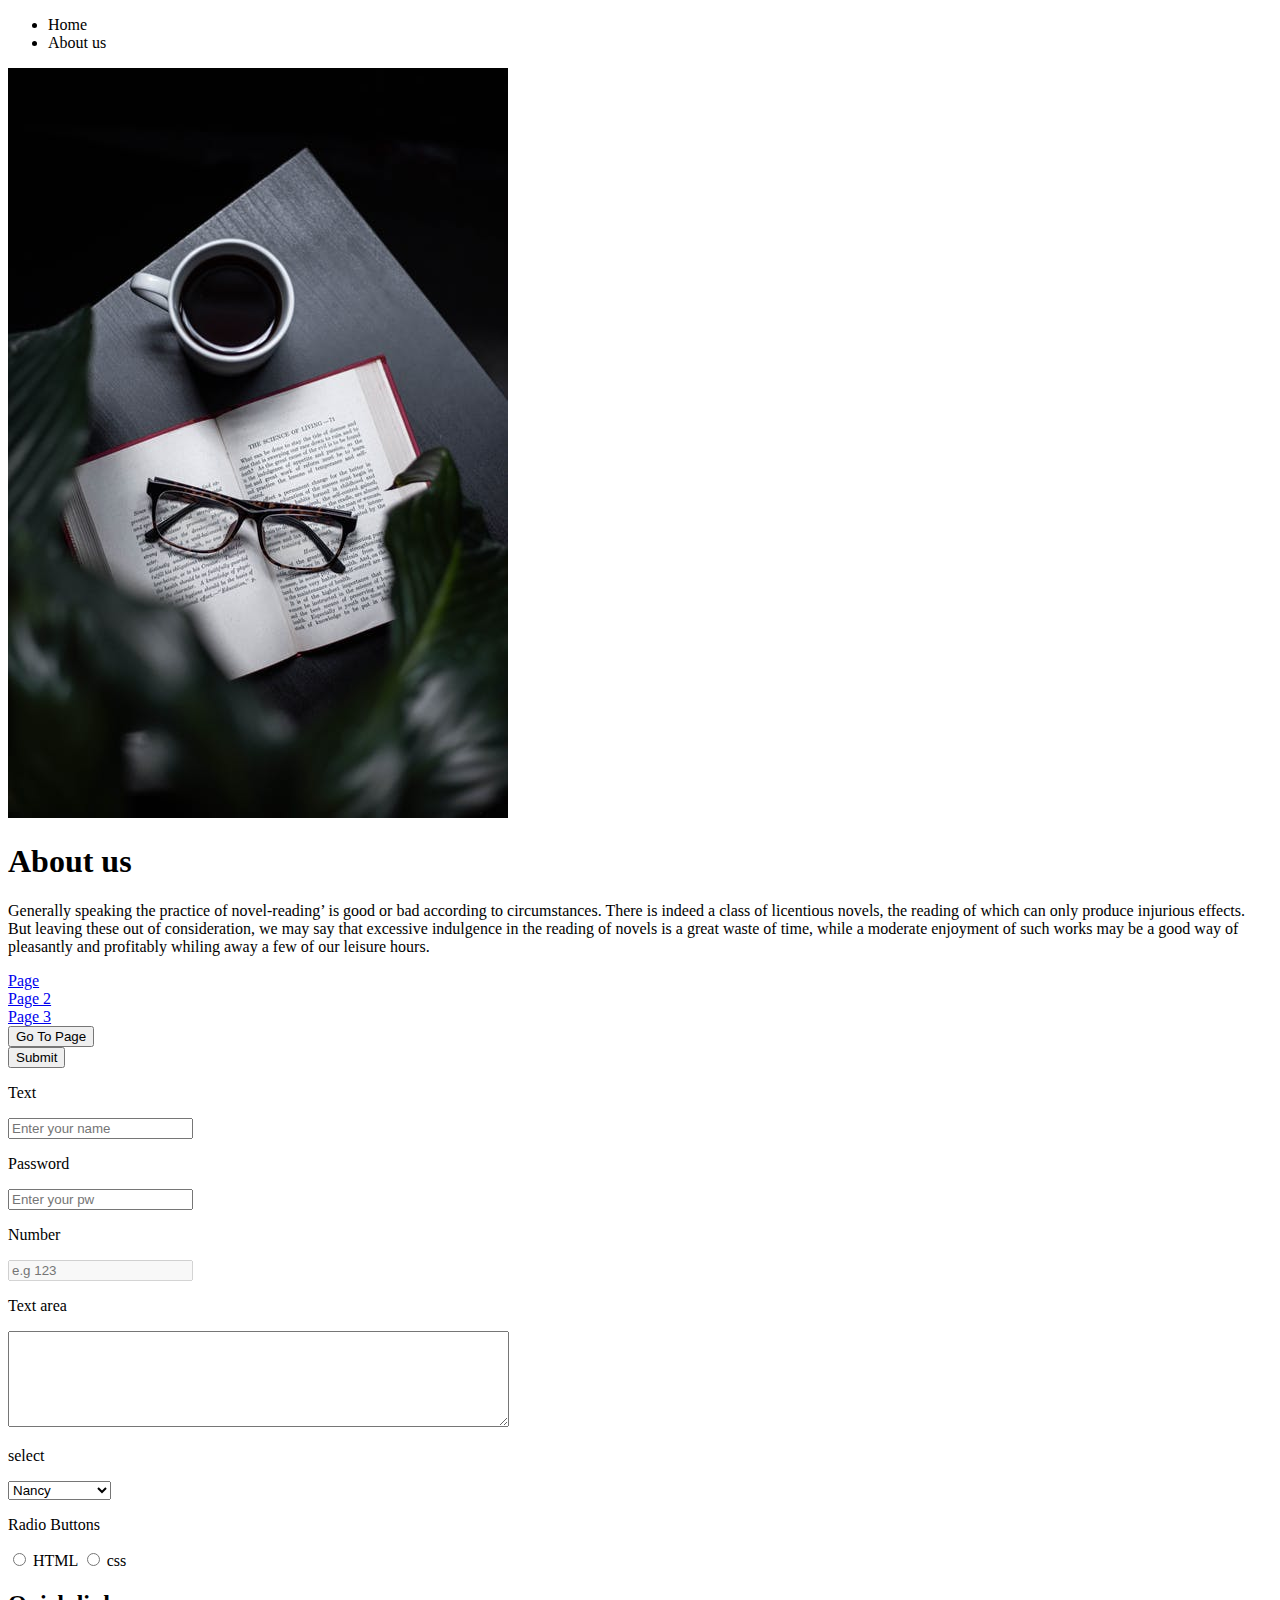
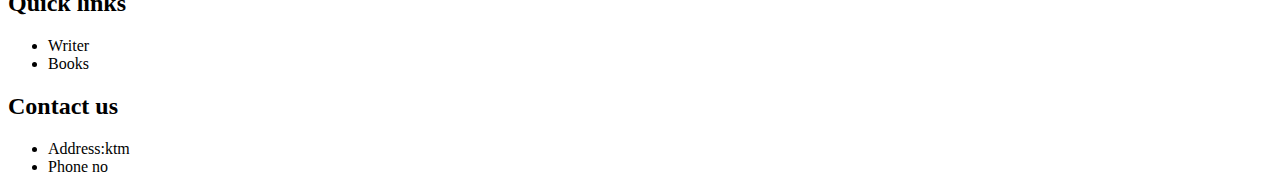
<file: HTML/day2.html>
<!DOCTYPE html>
<html lang="en">

<head>
    <meta charset="UTF-8" />
    <meta http-equiv="X-UA-Compatible" content="IE=edge" />
    <meta name="viewport" content="width=device-width, initial-scale=1.0" />
    <title>Website</title>
</head>

<body>
    <header>
        <!-- nav bar -->
        <nav>
            <ul>
                <li>Home</li>
                <li>About us</li>
            </ul>
        </nav>
    </header>

    <!-- main section -->
    <main>
        <!-- Image -->
        <div>
            <img src="./books.png" alt="" />
        </div>

        <div>
            <h1>About us</h1>
        </div>
        <div>
            <p>
                Generally speaking the practice of novel-reading’ is good or bad according to circumstances. There is indeed a class of licen­tious novels, the reading of which can only produce injurious effects. But leaving these out of consideration, we may say that
                excessive indulgence in the reading of novels is a great waste of time, while a moderate enjoyment of such works may be a good way of pleasantly and profitably whiling away a few of our leisure hours.
            </p>
        </div>

        <!-- Div with links -->
        <div>
            <a href="./page.html"> Page</a> <br />
            <a href="./page2.html"> Page 2</a> <br />
            <a href="./page3.html"> Page 3 </a> <br />
        </div>

        <!-- Div with buttons -->
        <!-- Implement button click in js -->
        <div>
            <button>Go To Page</button>
        </div>

        <!-- div with input -->
        <!-- input - button  -->
        <div>
            <input type="Submit" />
        </div>

        <!-- input --text  -->
        <div>
            <p>Text</p>
            <input type="text" placeholder="Enter your name" />
        </div>

        <!-- input password -->
        <div>
            <p>Password</p>
            <input type="Password" placeholder="Enter your pw" />
        </div>
        <!--  -->
        <div>
            <p>Number</p>
            <input type="Number" placeholder="e.g 123" disabled />
        </div>

        <!-- div with text area and select -->
        <div>
            <p>Text area</p>
            <!-- input text area takes multiline input and can expand -->
            <textarea cols="60" rows="6"></textarea>
            <p>select</p>
            <select>
          <!-- options  -->
          <!-- value will return the value in backend code -->
          <option selected disabled>choose name</option>
          <option value="1">John Doe</option>
          <!-- disabled -->
          <option disabled>Vicky</option>
          <!-- selected option for automatically selected -->
          <option selected>Nancy</option>
          <option value="2">Mike</option>
        </select>
        </div>

        <div>
            <p>Radio Buttons</p>
            <input name="tags" type="radio" id="'html">
            <label for="html">HTML</label>
            <input name="tags" type="radio" id="'css">
            <label for="css">css</label>
        </div>
    </main>

    <footer>
        <div>
            <section>
                <h2>Quick links</h2>
                <ul>
                    <li>Writer</li>
                    <li>Books</li>
                </ul>
            </section>

            <section>
                <h2>Contact us</h2>
                <ul>
                    <li>Address:ktm</li>
                    <li>Phone no</li>
                </ul>
            </section>
        </div>
    </footer>
</body>

</html>
</file>
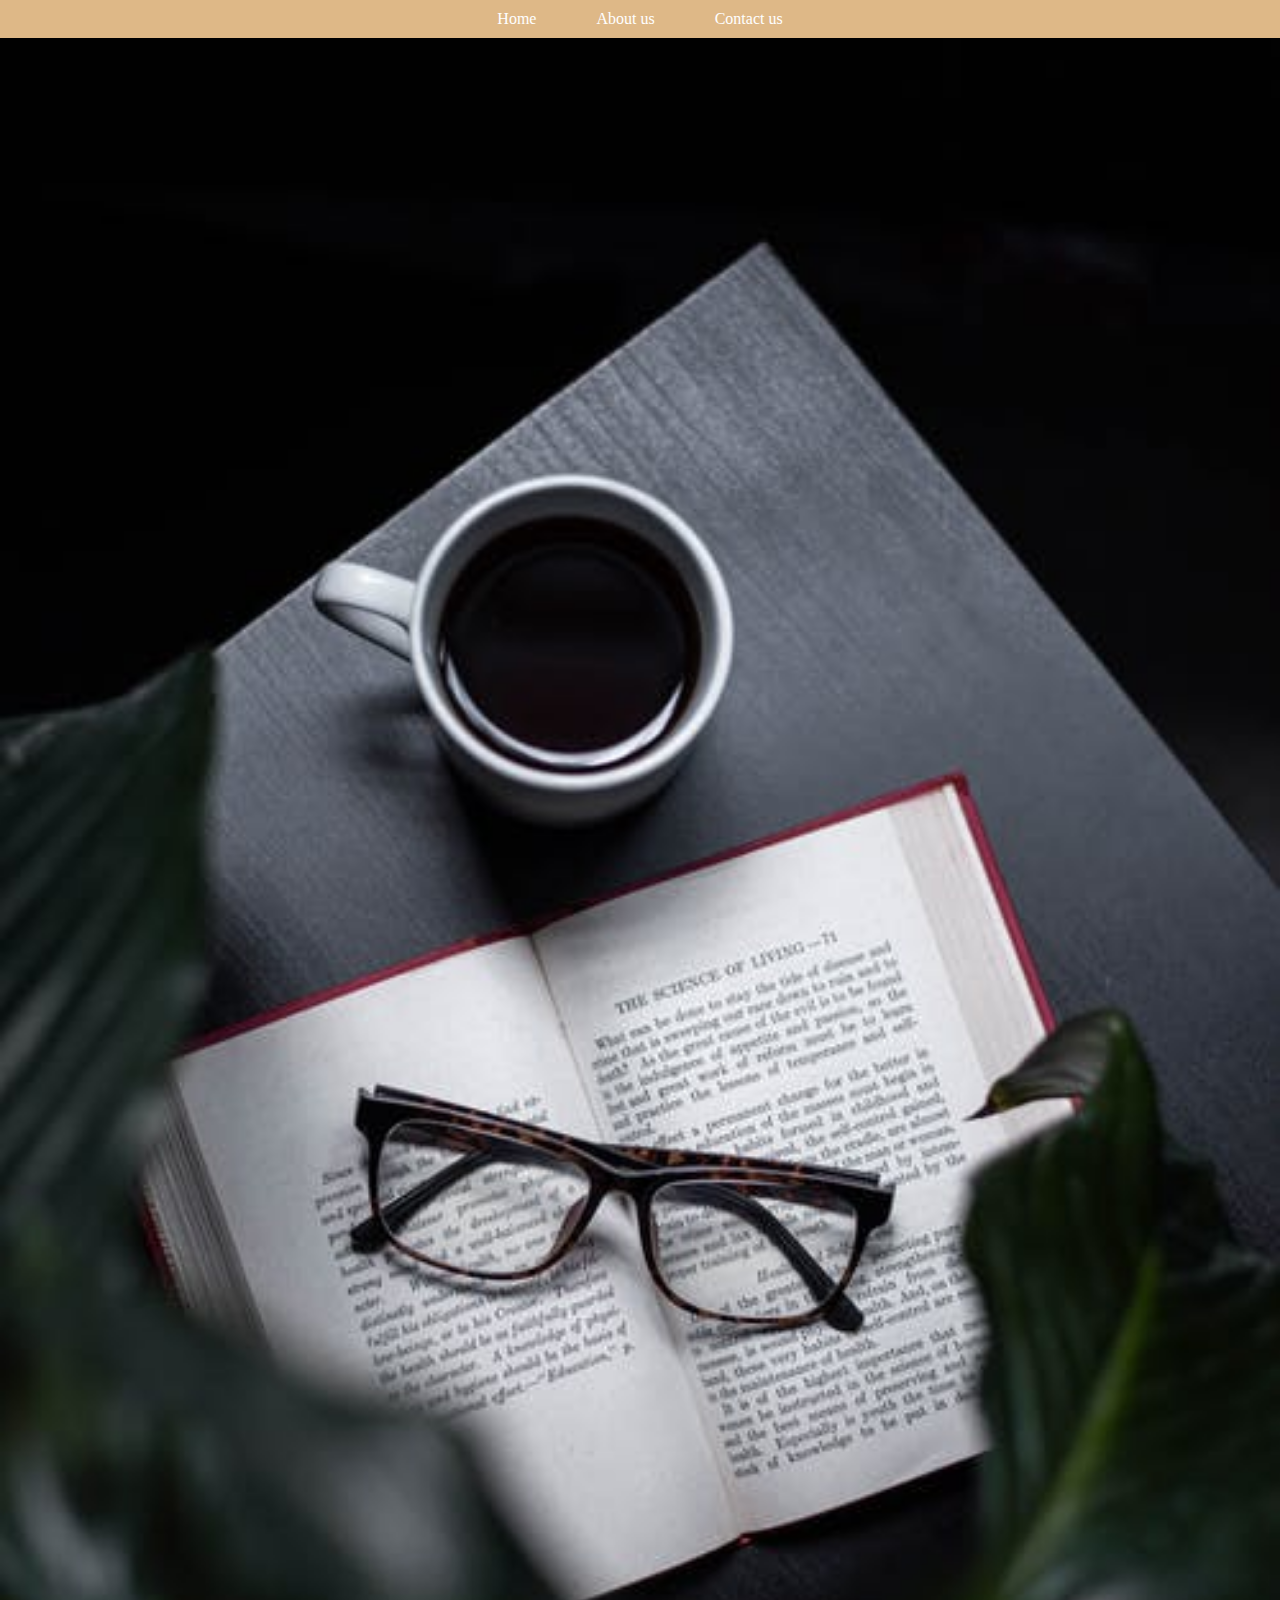
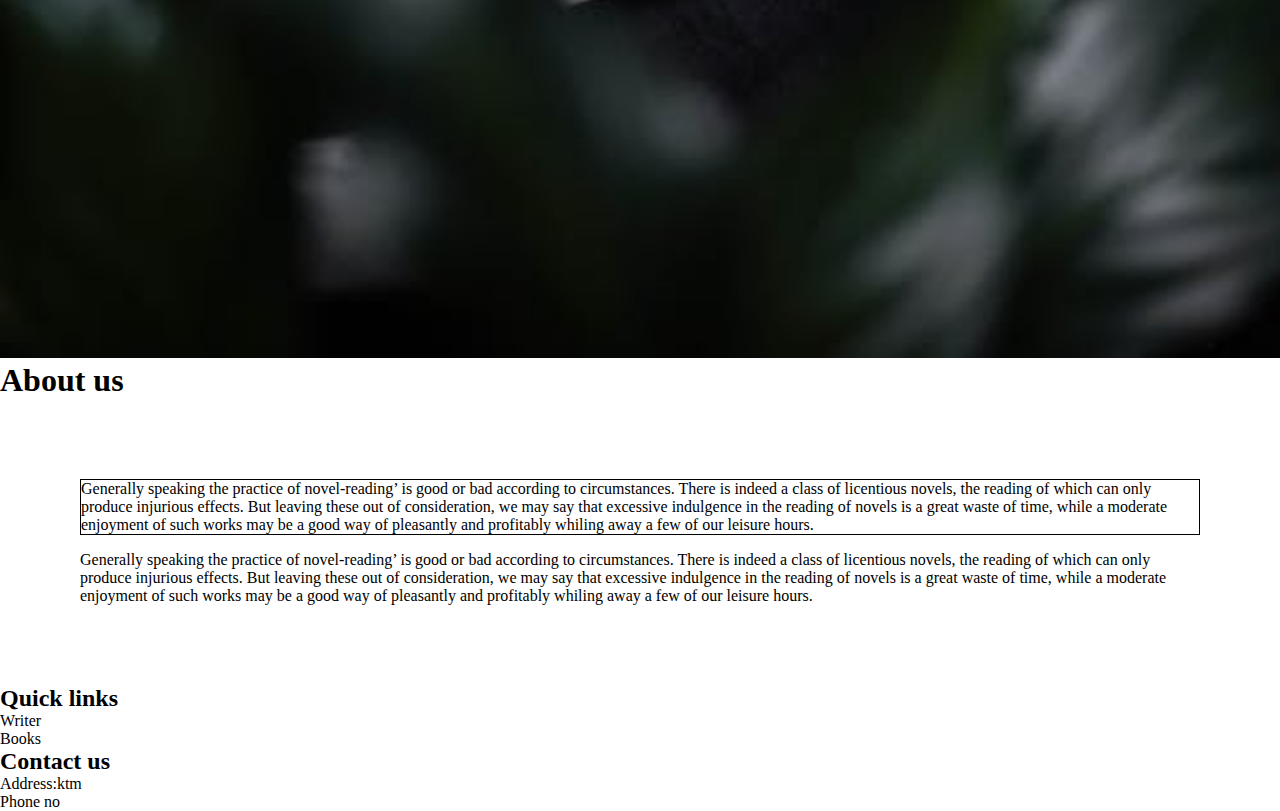
<file: HTML/main.html>
<!DOCTYPE html>
<html lang="en">

<head>
    <meta charset="UTF-8" />
    <meta http-equiv="X-UA-Compatible" content="IE=edge" />
    <meta name="viewport" content="width=device-width, initial-scale=1.0" />
    <title>Website</title>

    <!-- link with css -->
    <link rel="stylesheet" href="./style.css">
</head>

<body>
    <header id="masthead">
        <!-- nav bar -->
        <nav class="primary-menu">
            <ul>
                <li>Home</li>
                <li>About us</li>
                <li>Contact us</li>
            </ul>
        </nav>


    </header>

    <!-- main section -->
    <main>
        <!-- Image -->
        <div>
            <img class="main-image" src="./books.png" alt="" />
        </div>

        <div>
            <h1>About us</h1>
        </div>
        <div class="content">
            <p class="pp">
                Generally speaking the practice of novel-reading’ is good or bad according to circumstances. There is indeed a class of licen­tious novels, the reading of which can only produce injurious effects. But leaving these out of consideration, we may say that
                excessive indulgence in the reading of novels is a great waste of time, while a moderate enjoyment of such works may be a good way of pleasantly and profitably whiling away a few of our leisure hours.
            </p>

            <p class="ppp">
                Generally speaking the practice of novel-reading’ is good or bad according to circumstances. There is indeed a class of licen­tious novels, the reading of which can only produce injurious effects. But leaving these out of consideration, we may say that
                excessive indulgence in the reading of novels is a great waste of time, while a moderate enjoyment of such works may be a good way of pleasantly and profitably whiling away a few of our leisure hours.
            </p>
        </div>


    </main>

    <footer>
        <div>
            <section>
                <h2>Quick links</h2>
                <ul>
                    <li>Writer</li>
                    <li>Books</li>
                </ul>
            </section>

            <section>
                <h2>Contact us</h2>
                <ul>
                    <li>Address:ktm</li>
                    <li>Phone no</li>
                </ul>
            </section>
        </div>
    </footer>
</body>

</html>
</file>
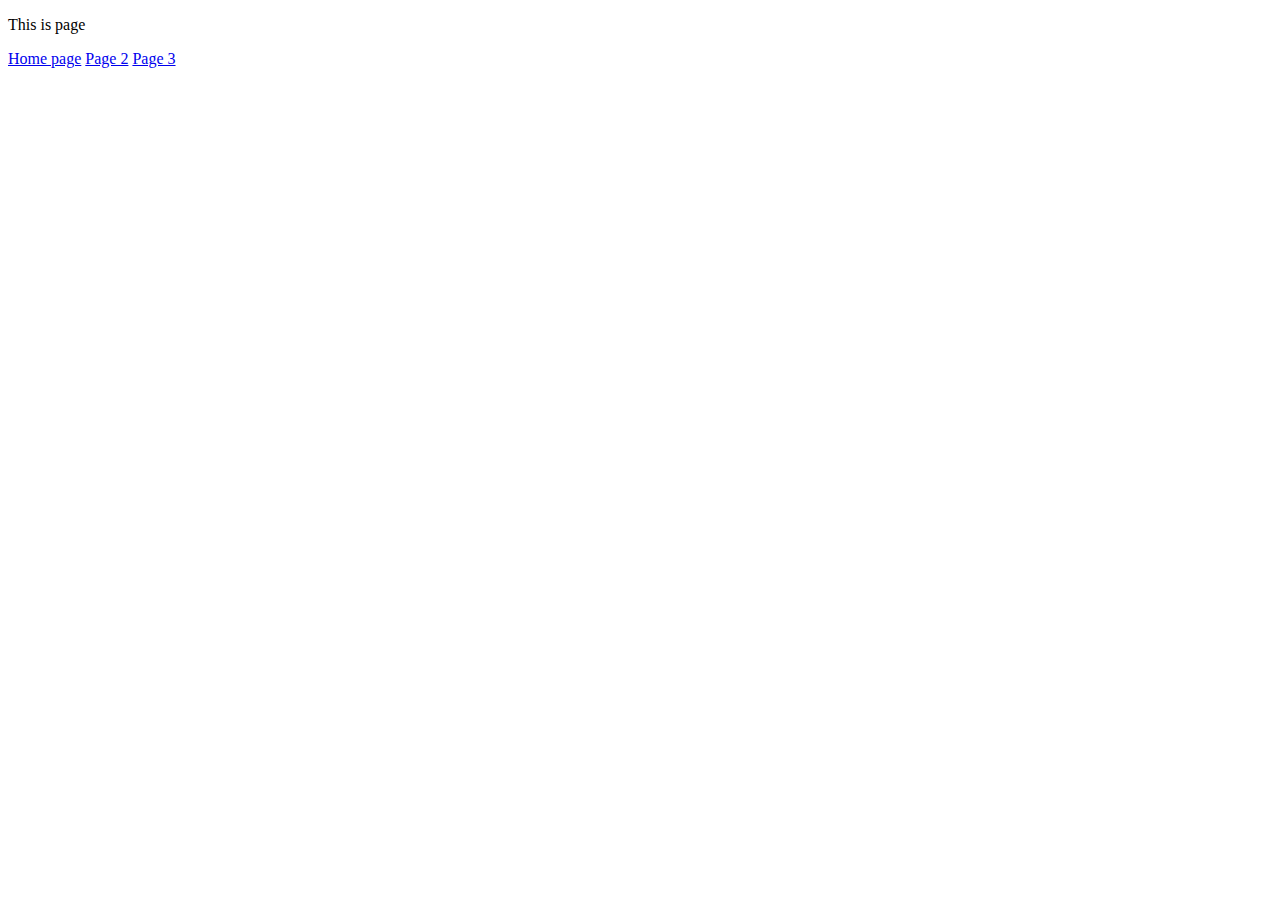
<file: HTML/page.html>
<!DOCTYPE html>
<html lang="en">

<head>
    <meta charset="UTF-8">
    <meta http-equiv="X-UA-Compatible" content="IE=edge">
    <meta name="viewport" content="width=device-width, initial-scale=1.0">
    <title>Page</title>
</head>

<body>
    <P>This is page </P>

    <div>
        <a href="./main.html"> Home page</a>
        <a href="./page2.html"> Page 2</a>
        <a href="./page3.html"> Page 3 </a>
    </div>

</body>

</html>
</file>
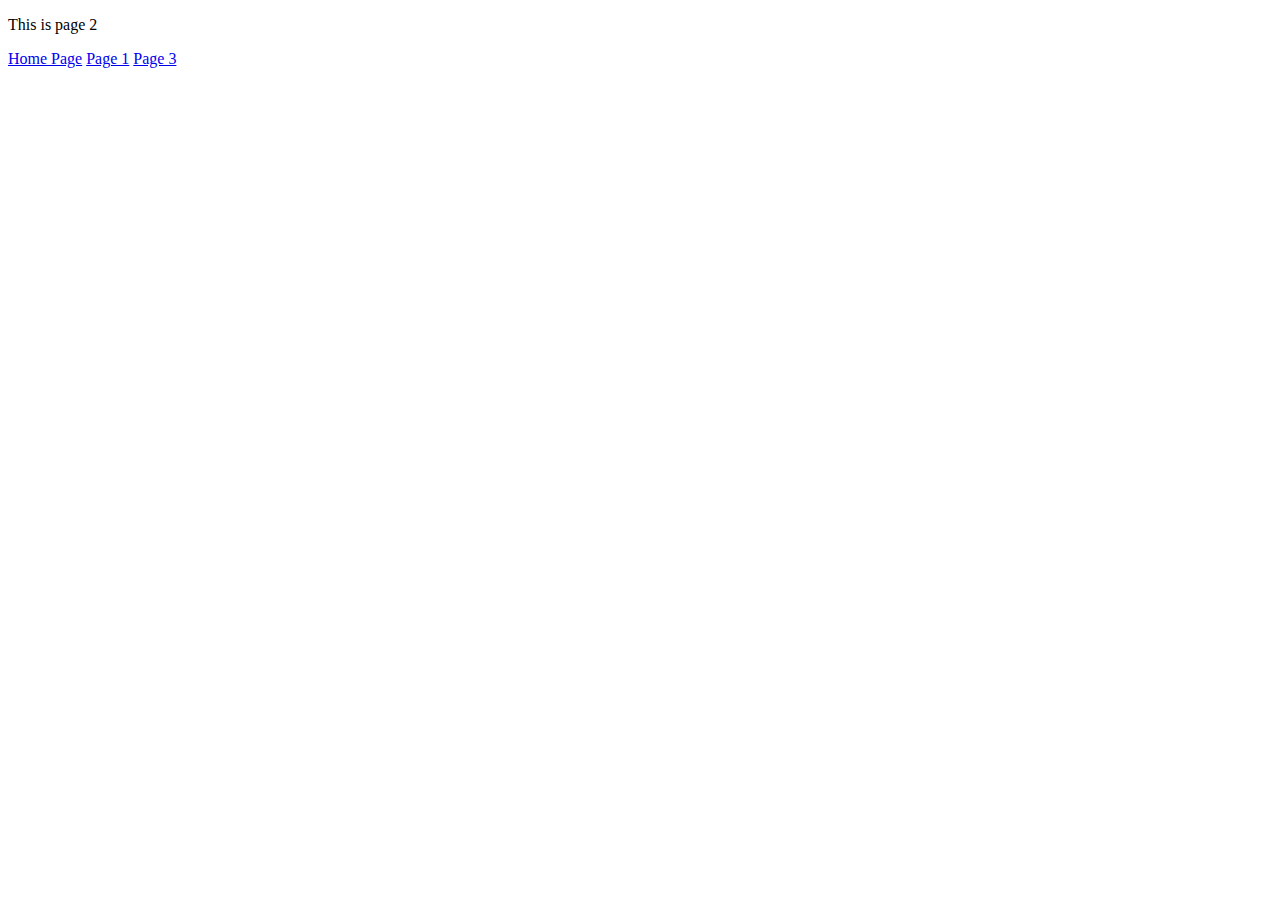
<file: HTML/page2.html>
<!DOCTYPE html>
<html lang="en">

<head>
    <meta charset="UTF-8">
    <meta http-equiv="X-UA-Compatible" content="IE=edge">
    <meta name="viewport" content="width=device-width, initial-scale=1.0">
    <title>Page 2</title>
</head>

<body>
    <p>This is page 2</p>
    <div>
        <a href="./main.html">Home Page</a>
        <a href="./page1.html"> Page 1</a>
        <a href="./page3.html"> Page 3 </a>
    </div>

</body>

</html>
</file>
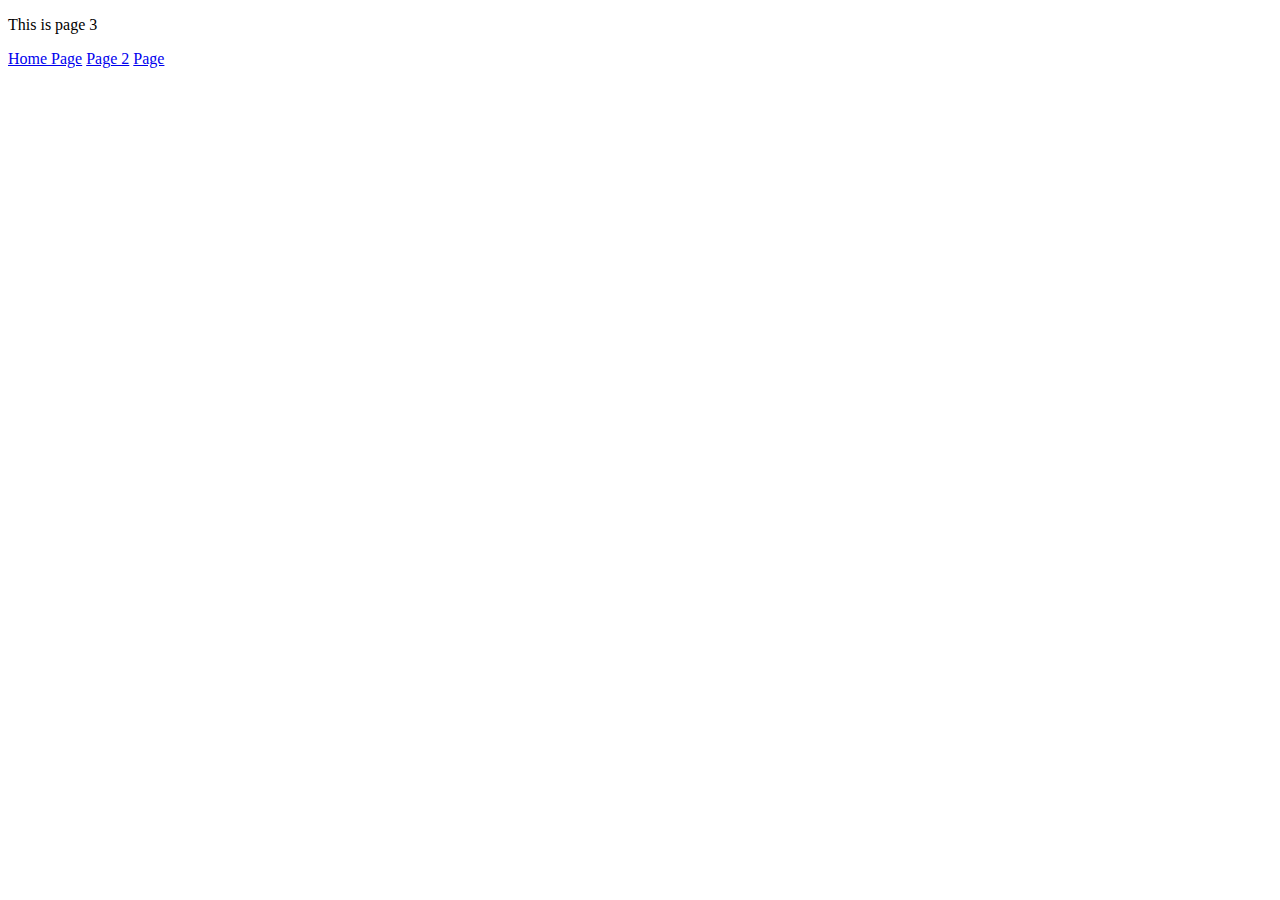
<file: HTML/page3.html>
<!DOCTYPE html>
<html lang="en">

<head>
    <meta charset="UTF-8">
    <meta http-equiv="X-UA-Compatible" content="IE=edge">
    <meta name="viewport" content="width=device-width, initial-scale=1.0">
    <title>Page 3</title>
</head>

<body>
    <p>This is page 3</p>
    <div>
        <a href="./home.html">Home Page</a>
        <a href="./page2.html"> Page 2</a>
        <a href="./page.html"> Page  </a>
    </div>

</body>

</html>
</file>
<file: HTML/style.css>
/* padding-left: 30px;
    padding-right: 30px;
    padding-top: 10px;
    padding-bottom: 20px; */


/* padding: top right buttom left ma order huncha */


/* padding top/buttom left/right */


/* 1rm= 16px */

* {
    margin: 0;
    padding: 0;
}

#masthead {
    background-color: burlywood;
}

#masthead .primary-menu ul li {
    color: white;
    padding: 10px 30px 10px 30px;
    font-size: 2rm;
    list-style: none;
}

#masthead .primary-menu ul {
    /*sida sida ma lageko  */
    display: flex;
    /* center ma lageko */
    justify-content: center;
    /* margin: 0; */
}

main .main-image {
    width: 100%;
    height: auto;
}

main .content {
    padding: 5rem;
}

main .pp {
    margin-bottom: 1rem;
    border: 1px solid black;
}
</file>
